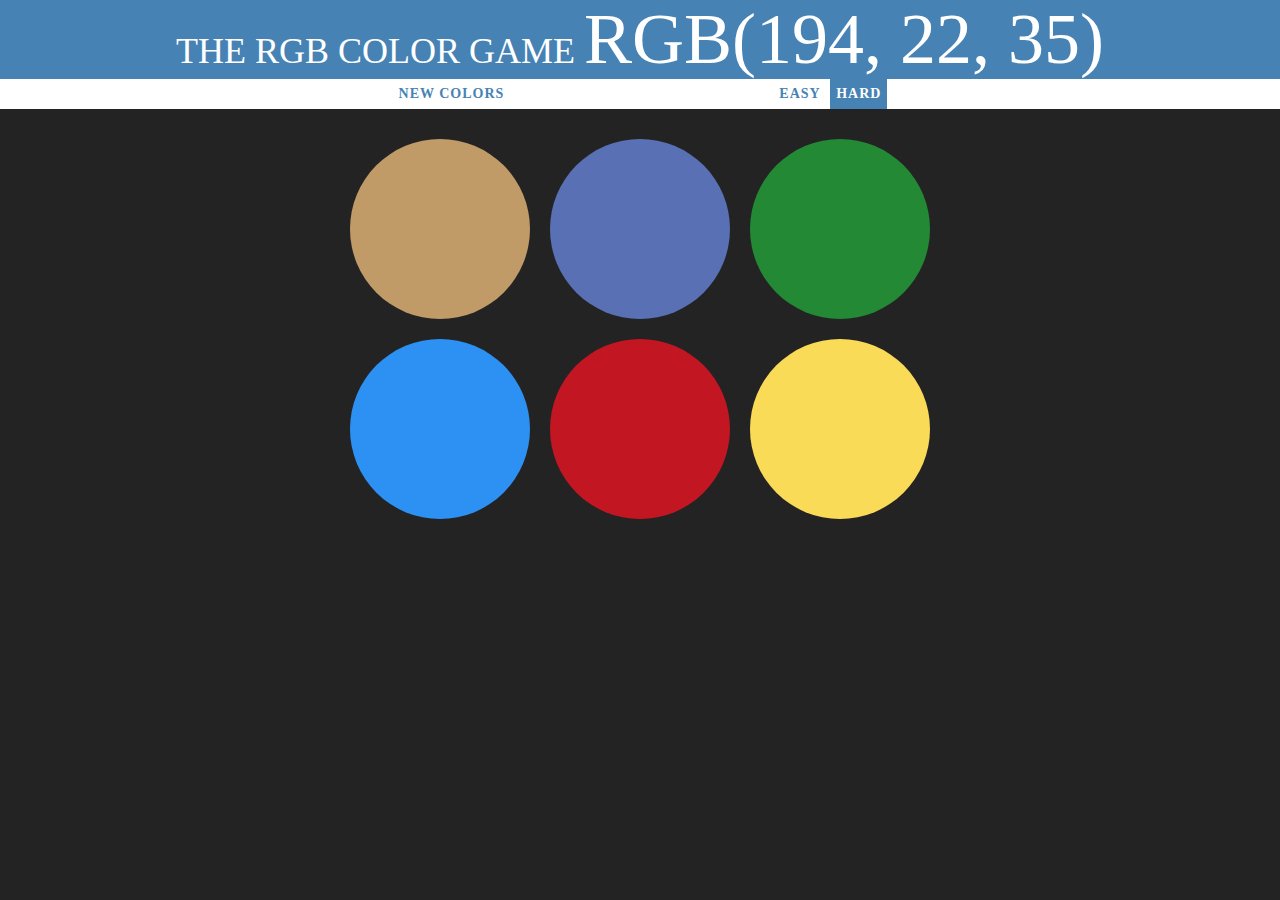
<file: colorGame.html>
<!DOCTYPE HTML>
<html>
<head>
	<link rel="stylesheet" href="https://maxcdn.bootstrapcdn.com/bootstrap/3.3.7/css/bootstrap.min.css">
  <link rel = "stylesheet" type = "text/css" href = "colorGame.css">
	<title>Color Game</title>
</head>
<body>

<h1>The RGB Color Game <span id = "colorDisplay"></span></h1>


<div id = "stripe">
	<button id = "reset">New Colors</button>
<span id = "message"></span>
<button id = "easyBtn" >Easy</button>
<button id = "hardBtn" class = "selected">Hard</button>
</div>

<div id = "container">
	<div class = "square"></div>
	<div class = "square"></div>
	<div class = "square"></div>
	<div class = "square"></div>
	<div class = "square"></div>
	<div class = "square"></div>
</div>

<script type = "text/javascript"  src="colorGame.js"> </script>
</body>
</file>
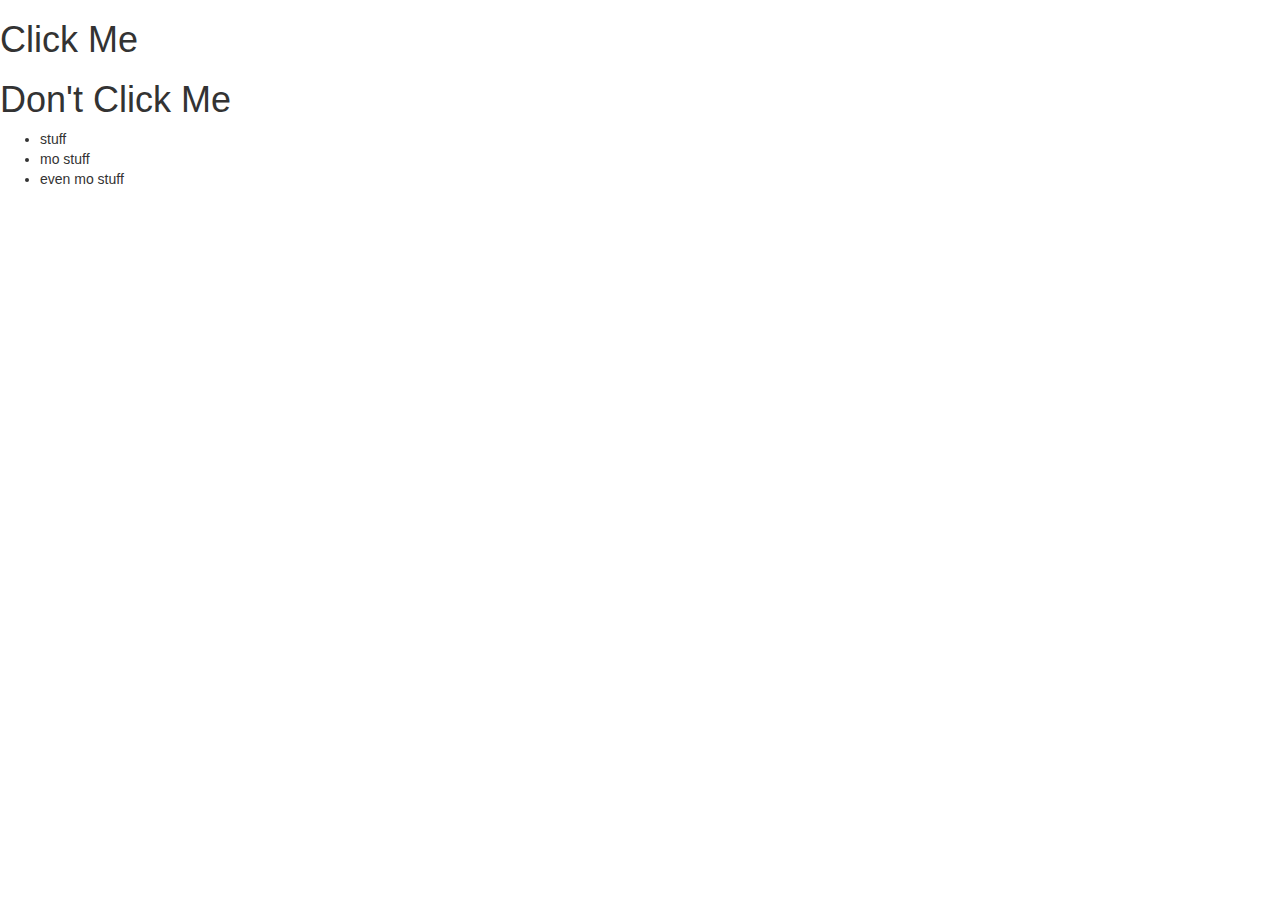
<file: DOMtest1.html>
<!DOCTYPE html>
<html>
<head>
	<title>Dom Manipulation Testing</title>
	<link rel="stylesheet" type="text/css" href="https://maxcdn.bootstrapcdn.com/bootstrap/3.3.5/css/bootstrap.min.css">
  <link rel="stylesheet" type="text/css" href="https://maxcdn.bootstrapcdn.com/font-awesome/4.4.0/css/font-awesome.min.css">

</head>
<body>
<h1> Click Me </h1>

<h1>Don't Click Me  </h1>

<ul>

	<li>stuff  </li>
	<li>mo stuff  </li>
	<li>even mo stuff  </li>

</ul>



<script src="https://code.jquery.com/jquery-2.1.4.js"></script>
<script src="https://maxcdn.bootstrapcdn.com/bootstrap/3.3.5/js/bootstrap.min.js"></script>

<script>
var h1 = document.querySelector("h1");
h1.addEventListener("click",function(){
	alert("h1 was clicked!");
})
h1.addEventListener("click",function(){
	h1.style.background = "orange";
})
var list = document.querySelectorAll("li");


for(var i = 0; i<list.length; i++){
	list[i].addEventListener("click",function(){
		this.style.color = "red";
	})
}
</script>
</body>
</html>
</file>
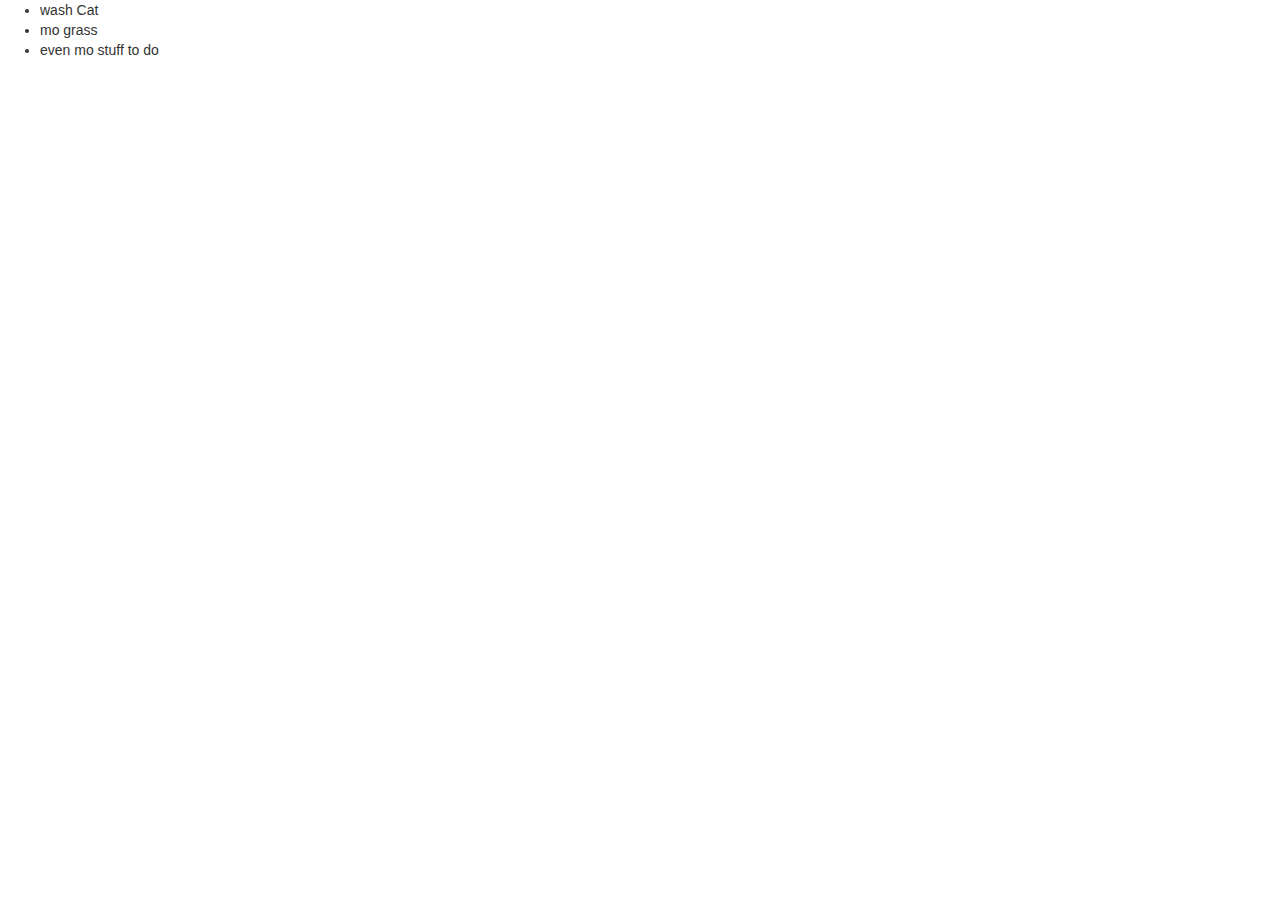
<file: MoreEvents.html>
<!DOCTYPE html>
<html>
<head>
	<title>Dom Manipulation Testing</title>
	<link rel="stylesheet" type="text/css" href="https://maxcdn.bootstrapcdn.com/bootstrap/3.3.5/css/bootstrap.min.css">
  <link rel="stylesheet" type="text/css" href="https://maxcdn.bootstrapcdn.com/font-awesome/4.4.0/css/font-awesome.min.css">

</head>
<body>


<ul>

	<li>wash Cat  </li>
	<li>mo grass  </li>
	<li>even mo stuff to do  </li>

</ul>



<script src="MoreEvents.js"></script>
<script src="https://maxcdn.bootstrapcdn.com/bootstrap/3.3.5/js/bootstrap.min.js"></script>

<script>
var h1 = document.querySelector("h1");
h1.addEventListener("click",function(){
	alert("h1 was clicked!");
})
h1.addEventListener("click",function(){
	h1.style.background = "orange";
})
var list = document.querySelectorAll("li");


for(var i = 0; i<list.length; i++){
	list[i].addEventListener("click",function(){
		this.style.color = "red";
	})
}
</script>
</body>
</html>
</file>
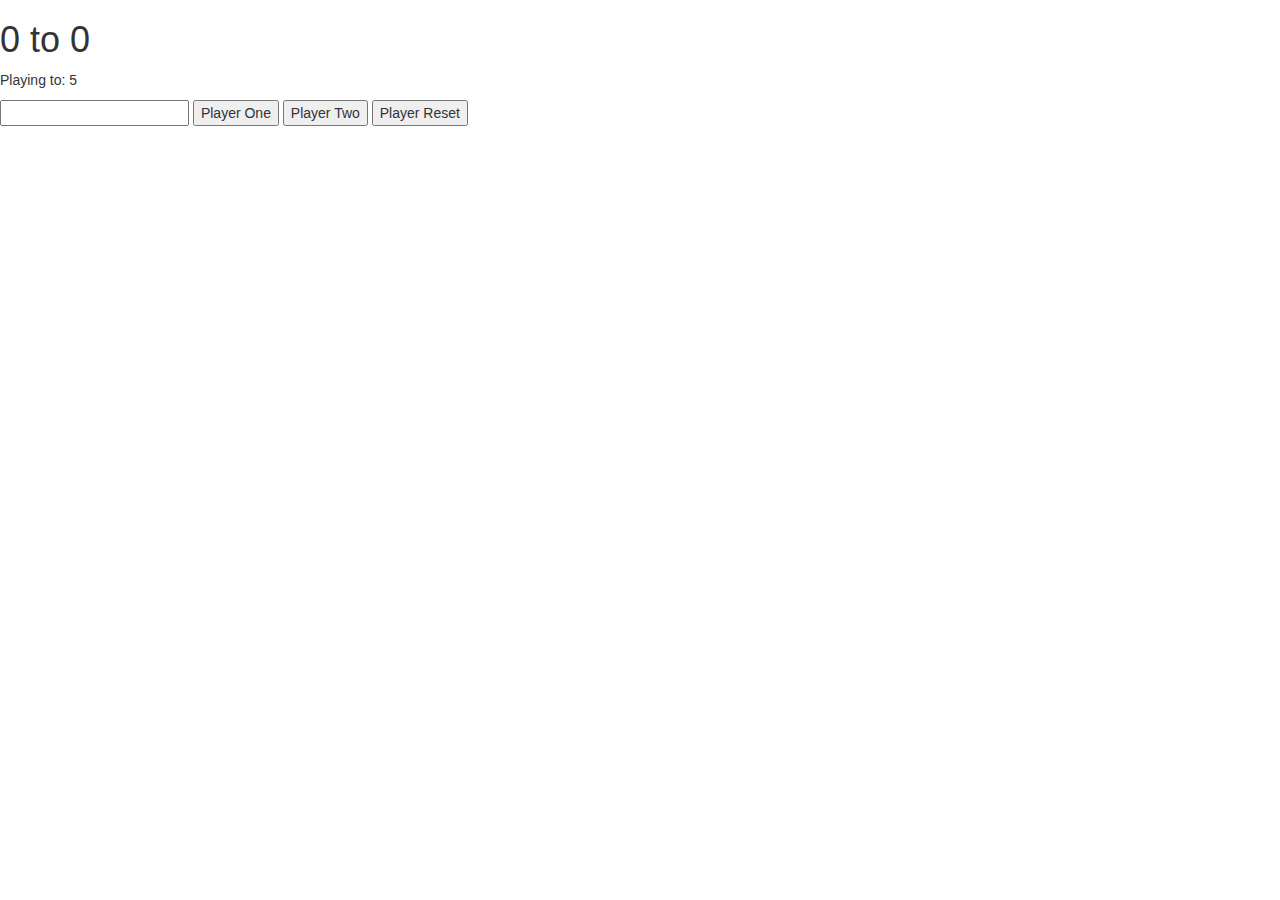
<file: ScoreKeeper.html>
<!DOCTYPE html>
<html>
<head>
	<title>score keeper</title>
	<link rel="stylesheet" type="text/css" href="https://maxcdn.bootstrapcdn.com/bootstrap/3.3.5/css/bootstrap.min.css">
  <link rel="stylesheet" type="text/css" href="https://maxcdn.bootstrapcdn.com/font-awesome/4.4.0/css/font-awesome.min.css">
  <link rel="stylesheet" href="ScoreKeeper.css">
</head>
<body>
<h1> <span id = "p1Display">0</span> to <span id = "p2Display">0</span> </h1>

<p>Playing to: <span>5</span>  </p>
<input type = "number">
<button id ="p1">Player One </button>
<button id ="p2">Player Two </button>
<button id = "reset">Player Reset </button>



<script type ="text/javascript" src="ScoreKeeper.js"></script>

<script>
var h1 = document.querySelector("h1");
h1.addEventListener("click",function(){
	alert("h1 was clicked!");
})
h1.addEventListener("click",function(){
	h1.style.background = "orange";
})
var list = document.querySelectorAll("li");


for(var i = 0; i<list.length; i++){
	list[i].addEventListener("click",function(){
		this.style.color = "red";
	})
}
</script>
</body>
</html>
</file>
<file: colorGame.css>
body{
  background-color:#232323;
  margin:0;
  font-family:"Montserrat", "Avenir";
}

.square{
width:30%;
background:purple;
padding-bottom: 30%;
float:left;
margin:1.66%;
border-radius: 50%;
transition: background 0.6s;
--webkit-transition: background 0.6s;
--moz-transition: background 0.6s;
}

#container{
  margin: 20px auto;
  max-width: 600px;


}

h1{

  text-align: center;
  line-height: 1.1;
  color:white;
  background: steelblue;
  margin:0;
  font-style: normal;
  text-transform: uppercase;
  padding: 20px,0;


}

#message{
  display: inline-block;
  width:20%;
}

#stripe{
  background:white;
  height: 30px;
  text-align: center;
  color:black;
}

.selected {
  color:white;
  background: steelblue;
}

#colorDisplay{
  font-size: 200%;
}

button{
  border:none;
  background:none;
  text-transform: uppercase;
  height: 100%;
  font-weight: 700;
  color:steelblue;
  letter-spacing: 1px;
  font-size: inherit;
  transition: all 0.3s;
  --webkit-transition: background 0.3s;
  --moz-transition: background 0.3s;

}

button:hover{

  color:white;
  background: steelblue;
}
</file>
<file: ScoreKeeper.css>
.winner{
  color:green;
}
</file>
